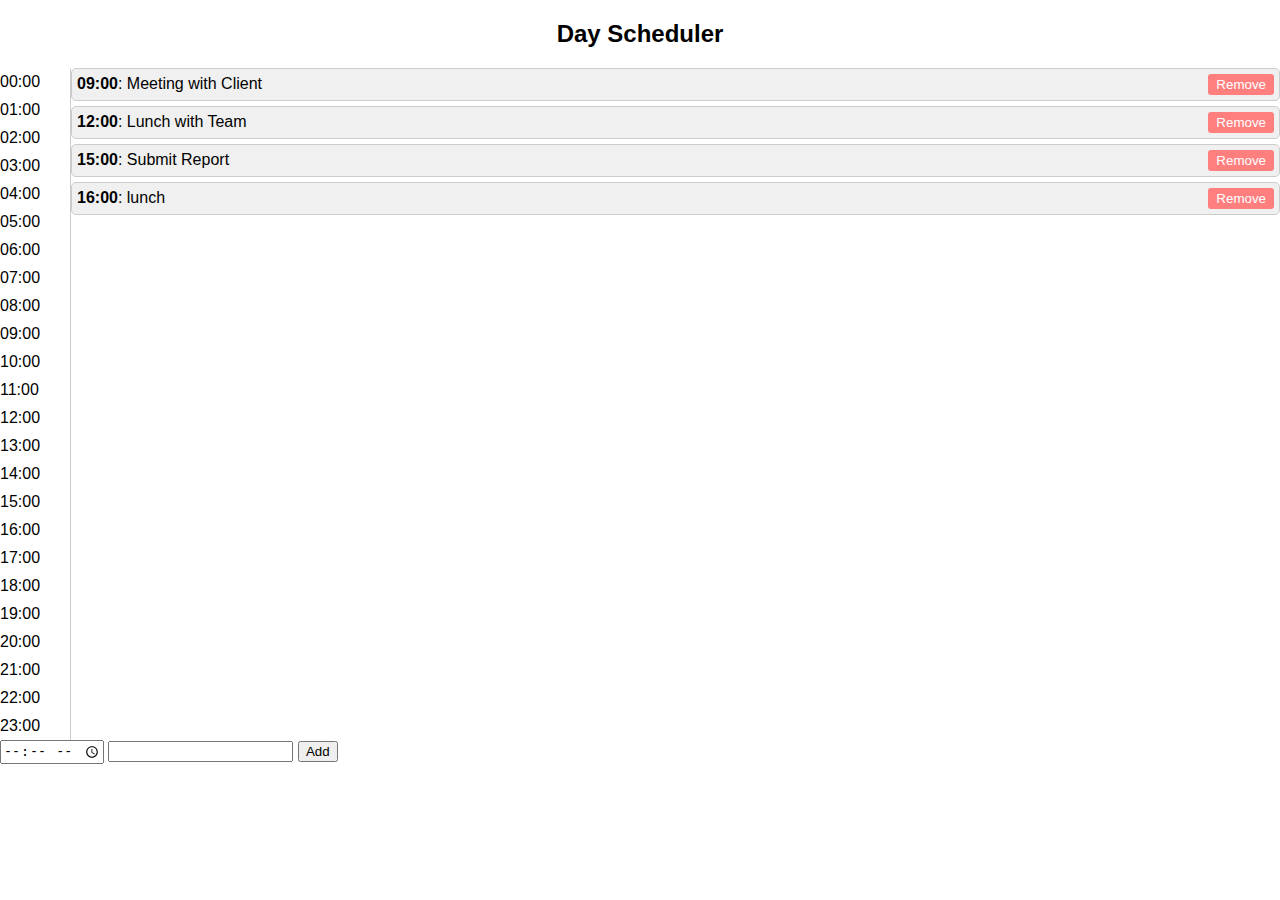
<file: index.html>
<!DOCTYPE html>
<html lang="en">
<head>
<meta charset="UTF-8">
<meta name="viewport" content="width=device-width, initial-scale=1.0">
<title>Day Scheduler</title>
<style>
    body {
        font-family: Arial, sans-serif;
        margin: 0;
        padding: 0;
    }

    h2 {
        text-align: center;
    }

    #scheduler {
        display: flex;
    }

    .time-column {
        flex: 0 0 60px;
        border-right: 1px solid #ccc;
        padding-right: 10px;
    }

    .time {
        padding: 5px 0;
    }

    .schedule {
        flex: 1;
    }

    .schedule-item {
        display: flex;
        align-items: center;
        border: 1px solid #ccc;
        border-radius: 5px;
        background-color: #f0f0f0;
        padding: 5px;
        margin-bottom: 5px;
    }

    .schedule-item-description {
        flex: 1;
    }

    .remove-button {
        cursor: pointer;
        padding: 3px 8px;
        background-color: #ff7f7f;
        color: white;
        border: none;
        border-radius: 3px;
    }
</style>
</head>
<body>

<h2>Day Scheduler</h2>

<div id="scheduler">
    <div class="time-column">
        <div class="time" id="00">00:00</div>
        <div class="time" id="01">01:00</div>
        <div class="time" id="02">02:00</div>
        <div class="time" id="03">03:00</div>
        <div class="time" id="04">04:00</div>
        <div class="time" id="05">05:00</div>
        <div class="time" id="06">06:00</div>
        <div class="time" id="07">07:00</div>
        <div class="time" id="08">08:00</div>
        <div class="time" id="09">09:00</div>
        <div class="time" id="10">10:00</div>
        <div class="time" id="11">11:00</div>
        <div class="time" id="12">12:00</div>
        <div class="time" id="13">13:00</div>
        <div class="time" id="14">14:00</div>
        <div class="time" id="15">15:00</div>
        <div class="time" id="16">16:00</div>
        <div class="time" id="17">17:00</div>
        <div class="time" id="18">18:00</div>
        <div class="time" id="19">19:00</div>
        <div class="time" id="20">20:00</div>
        <div class="time" id="21">21:00</div>
        <div class="time" id="22">22:00</div>
        <div class="time" id="23">23:00</div>
    </div>
    <div class="schedule">
        <!-- Schedule items will be dynamically added here -->
    </div>
</div>
<div id="add">
  <input type="time" id="eventTime">
  <input type="text" id="eventDescription">
  <button onclick="writeScheduleItem()">Add</button>
</div>

<script>
    document.addEventListener("DOMContentLoaded", function() {
        const scheduler = document.querySelector(".schedule");

        

        // Add a schedule item
        function addScheduleItem(time, description) {
            const scheduleItem = document.createElement("div");
            scheduleItem.classList.add("schedule-item");
            scheduleItem.innerHTML = `
                <div class="schedule-item-description">
                    <strong>${time}</strong>: ${description}
                </div>
                <button class="remove-button">Remove</button>
            `;
            scheduler.appendChild(scheduleItem);

            // Add event listener to remove button
            const removeButton = scheduleItem.querySelector(".remove-button");
            removeButton.addEventListener("click", function() {
                scheduler.removeChild(scheduleItem);
            });
        }

        // Example schedule items (you can replace this with your own data)
        let scheduleItems = [
            { time: "09:00", description: "Meeting with Client" },
            { time: "12:00", description: "Lunch with Team" },
            { time: "15:00", description: "Submit Report" },
            { time: "16:00", description: "lunch"}
        ];
        console.log(scheduleItems);
        function writeScheduleItem(){
          const t = document.getElementById("eventTime").value;
          const e = document.getElementById("eventDescription").value;
          scheduleItem.push({time:t,description:e});
        }

        // Add example schedule items to the scheduler
        scheduleItems.forEach(item => {
            addScheduleItem(item.time, item.description);
        });
    });
</script>

</body>
</html>
</file>
